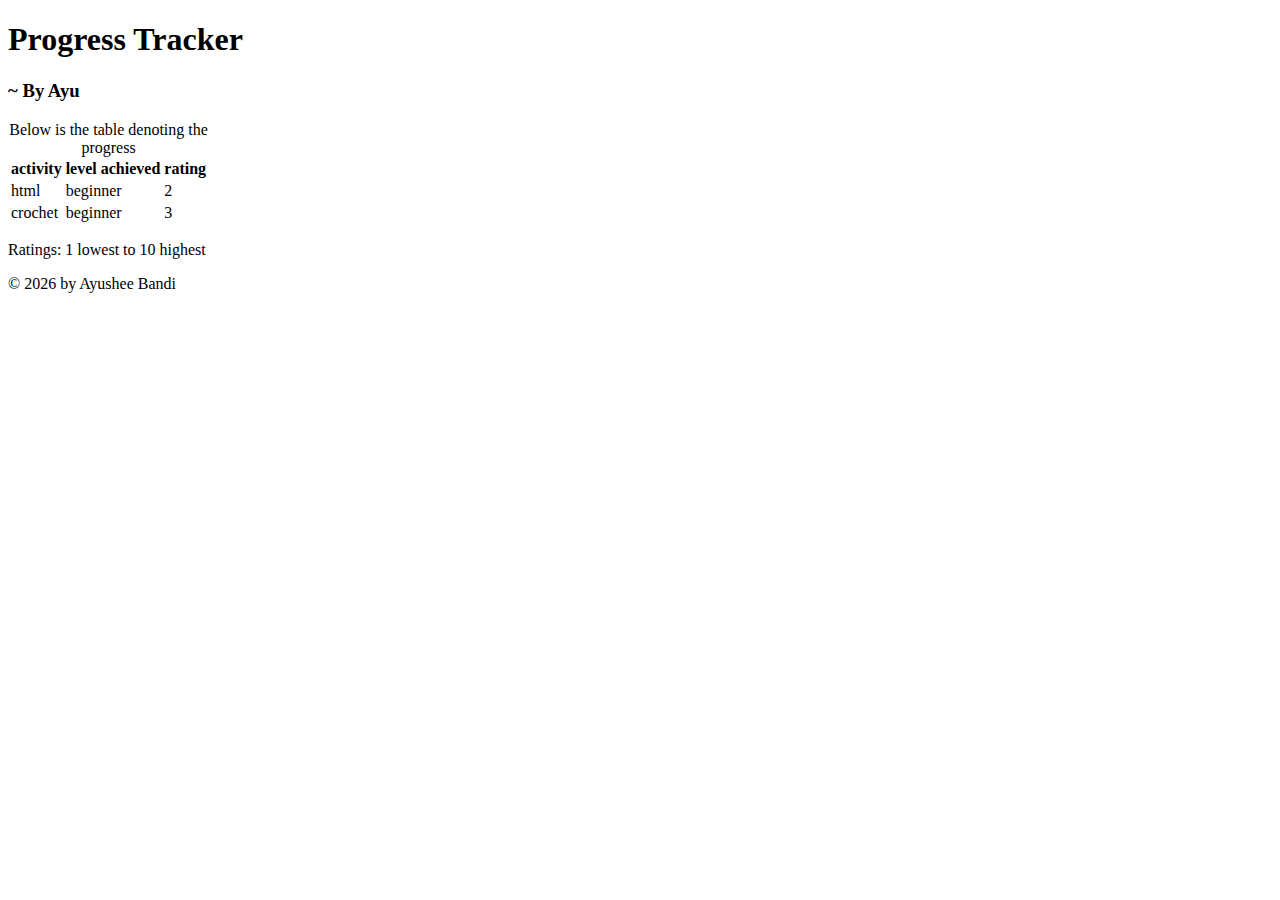
<file: progress_tracker.html>
<!DOCTYPE html>
<html lang="en">
  <head>
    <title>Progress in 2026</title>
    <meta charset="utf-8">
    <meta name="viewport"
      content="width=device-width, initial-scale=1.0">
  </head>
  <body>
    <header>
      <hgroup>
        <h1> Progress Tracker</h1>
        <h3> ~ By Ayu</h3>
      </hgroup>    
    </header>
    
    <main>
      <section>
        <table>
          <caption>Below is the table denoting the progress</caption>
          <tr>
            <th>activity</th>
            <th>level achieved</th>
            <th>rating</th>
          </tr>
          <tr>
            <td>html</td>
            <td>beginner</td>
            <td>2</td>
          </tr>
          <tr>
            <td>crochet</td>
            <td>beginner</td>
            <td>3</td>
          </tr>
        </table>
        <p>Ratings: 1 lowest to 10 highest</p>
      </section>
    </main>
    
    <footer>
      <p>© 2026 by Ayushee Bandi</p>
    </footer>
    
  </body>
</html>
</file>
